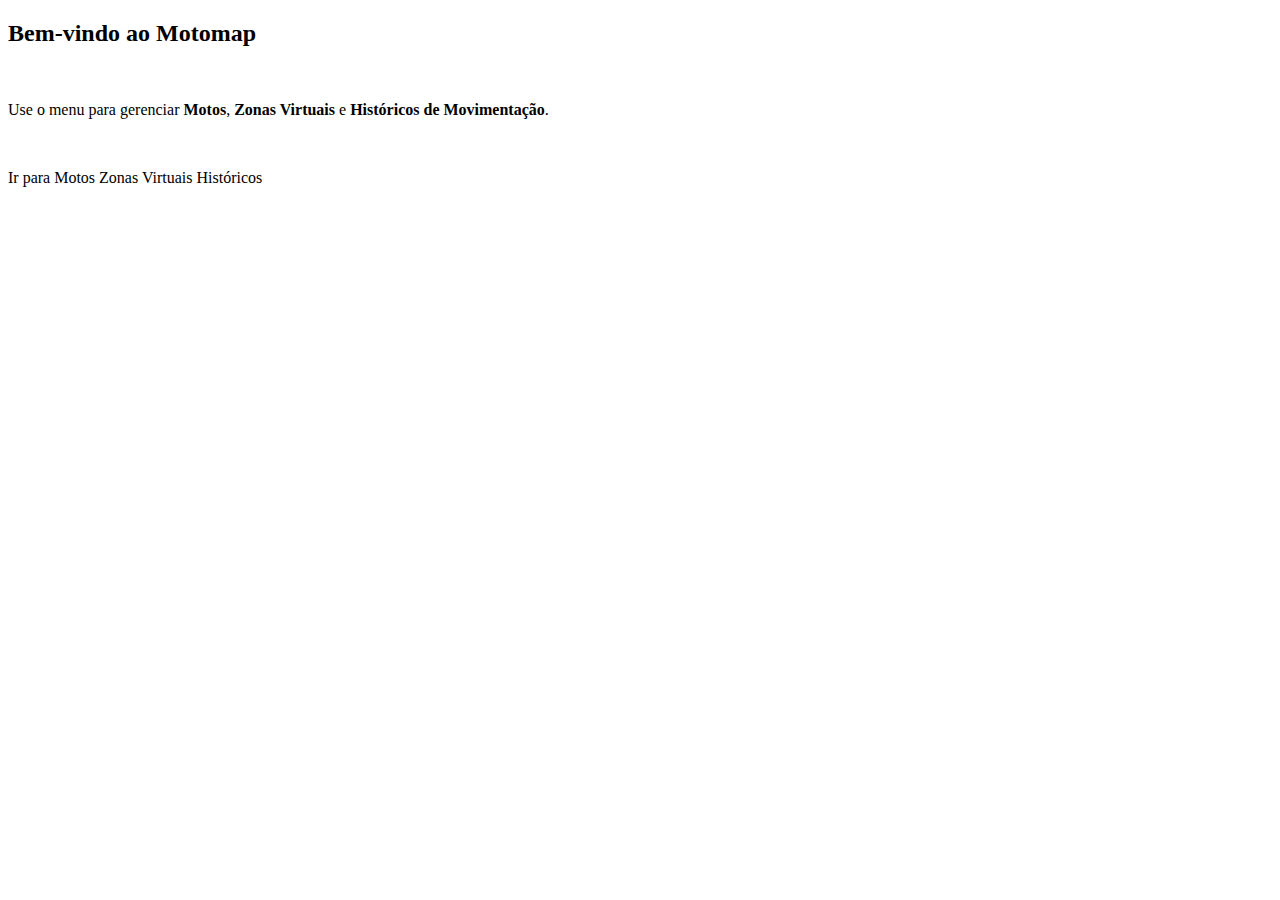
<file: src/main/resources/templates/index.html>
<!DOCTYPE html>
<html lang="pt-br" xmlns:th="http://www.thymeleaf.org">
<head th:replace="~{fragments/header :: head('Motomap – Home')}"></head>
<body>
<div th:replace="~{fragments/menu :: menu('home')}"></div>

<main class="wrap">
    <div class="card">
        <h2>Bem-vindo ao Motomap</h2>
        <br>
        <p>Use o menu para gerenciar <strong>Motos</strong>, <strong>Zonas Virtuais</strong> e <strong>Históricos de Movimentação</strong>.</p>
        <br>
        <p>
            <a class="btn primary" th:href="@{/motos}">Ir para Motos</a>
            <a class="btn" th:href="@{/zonas}">Zonas Virtuais</a>
            <a class="btn" th:href="@{/historicos}">Históricos</a>
        </p>
    </div>
</main>

<div th:replace="~{fragments/footer :: footer}"></div>
</body>
</html>
</file>
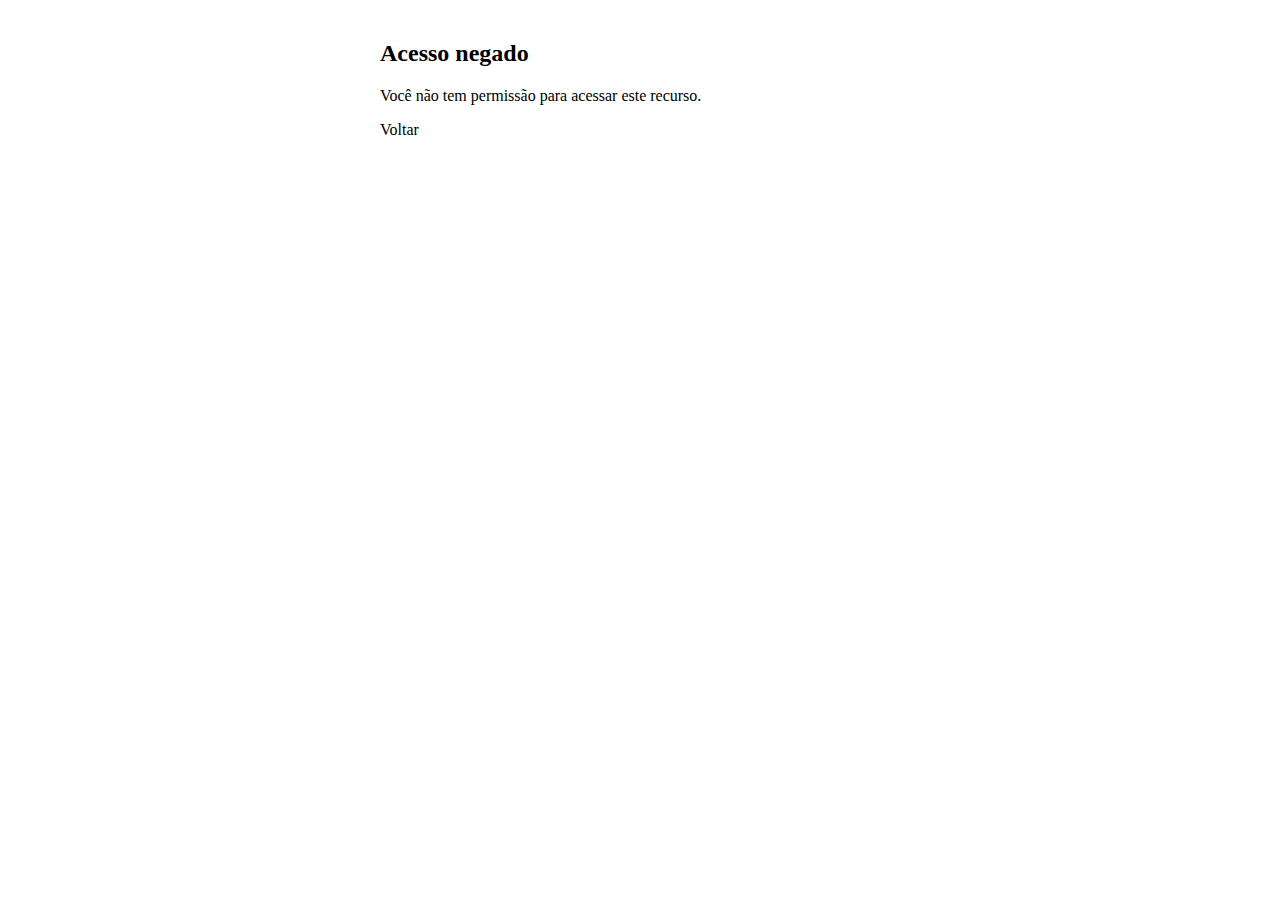
<file: src/main/resources/templates/auth/denied.html>
<!DOCTYPE html>
<html lang="pt-br" xmlns:th="http://www.thymeleaf.org">
<head th:replace="~{fragments/header :: head('Acesso negado')}"></head>
<body>
<div th:replace="~{fragments/menu :: menu('')}"></div>

<main class="wrap">
    <div class="card" style="max-width:520px;margin:40px auto">
        <h2>Acesso negado</h2>
        <p>Você não tem permissão para acessar este recurso.</p>
        <p><a class="btn" th:href="@{/}">Voltar</a></p>
    </div>
</main>

<div th:replace="~{fragments/footer :: footer}"></div>
</body>
</html>
</file>
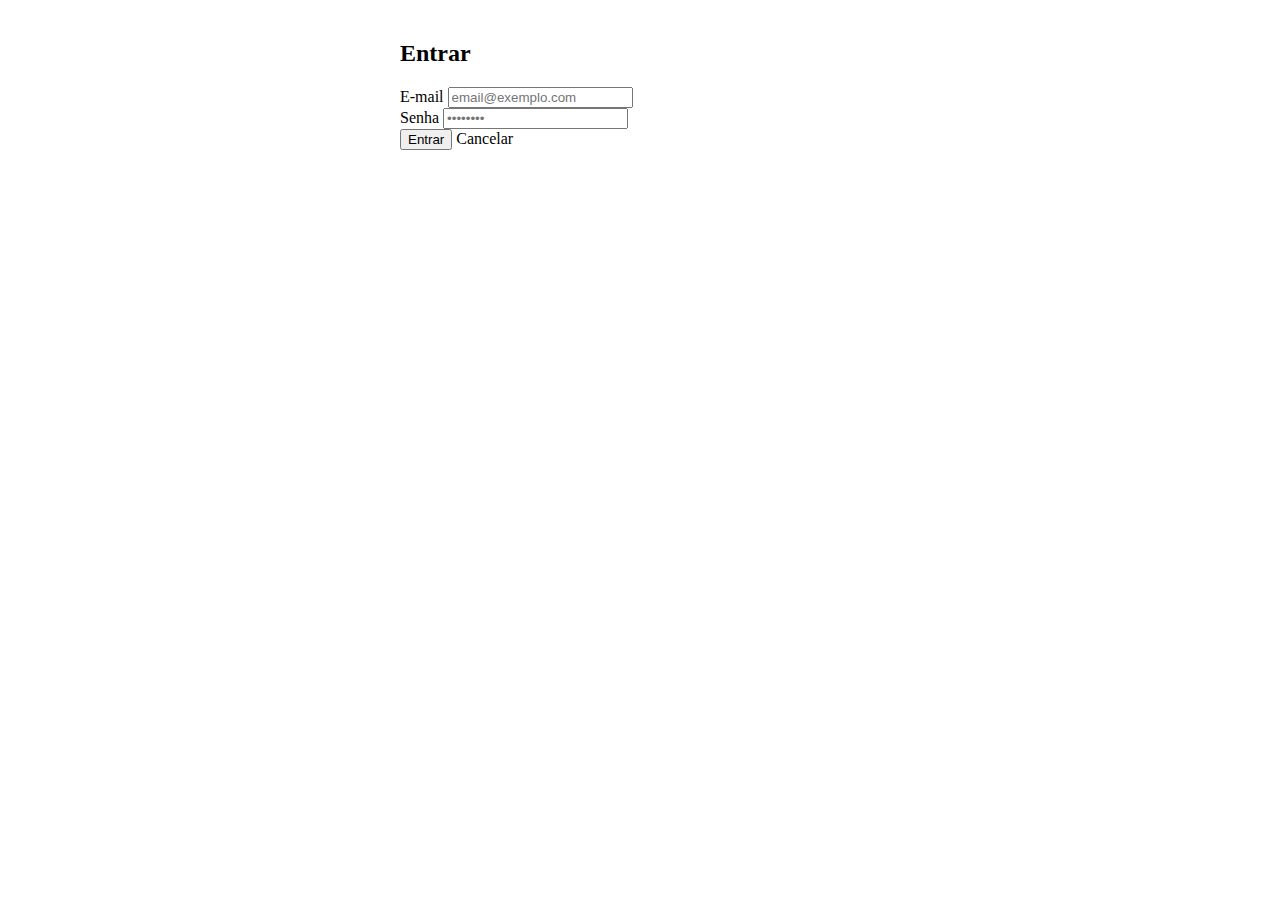
<file: src/main/resources/templates/auth/login.html>
<!DOCTYPE html>
<html lang="pt-br" xmlns:th="http://www.thymeleaf.org">
<head th:replace="~{fragments/header :: head('Login - Motomap')}"></head>
<body>
<div th:replace="~{fragments/menu :: menu('')}"></div>

<main class="wrap">
    <div class="card" style="max-width:480px;margin:40px auto">
        <h2>Entrar</h2>
        <form method="post" th:action="@{/login}">
            <div class="row single">
                <div>
                    <label>E-mail</label>
                    <input type="text" name="username" placeholder="email@exemplo.com" required/>
                </div>
            </div>
            <div class="row single">
                <div>
                    <label>Senha</label>
                    <input type="password" name="password" placeholder="••••••••" required/>
                </div>
            </div>
            <button class="btn primary" type="submit">Entrar</button>
            <a class="btn" th:href="@{/}">Cancelar</a>
        </form>
    </div>
</main>

<div th:replace="~{fragments/footer :: footer}"></div>
</body>
</html>
</file>
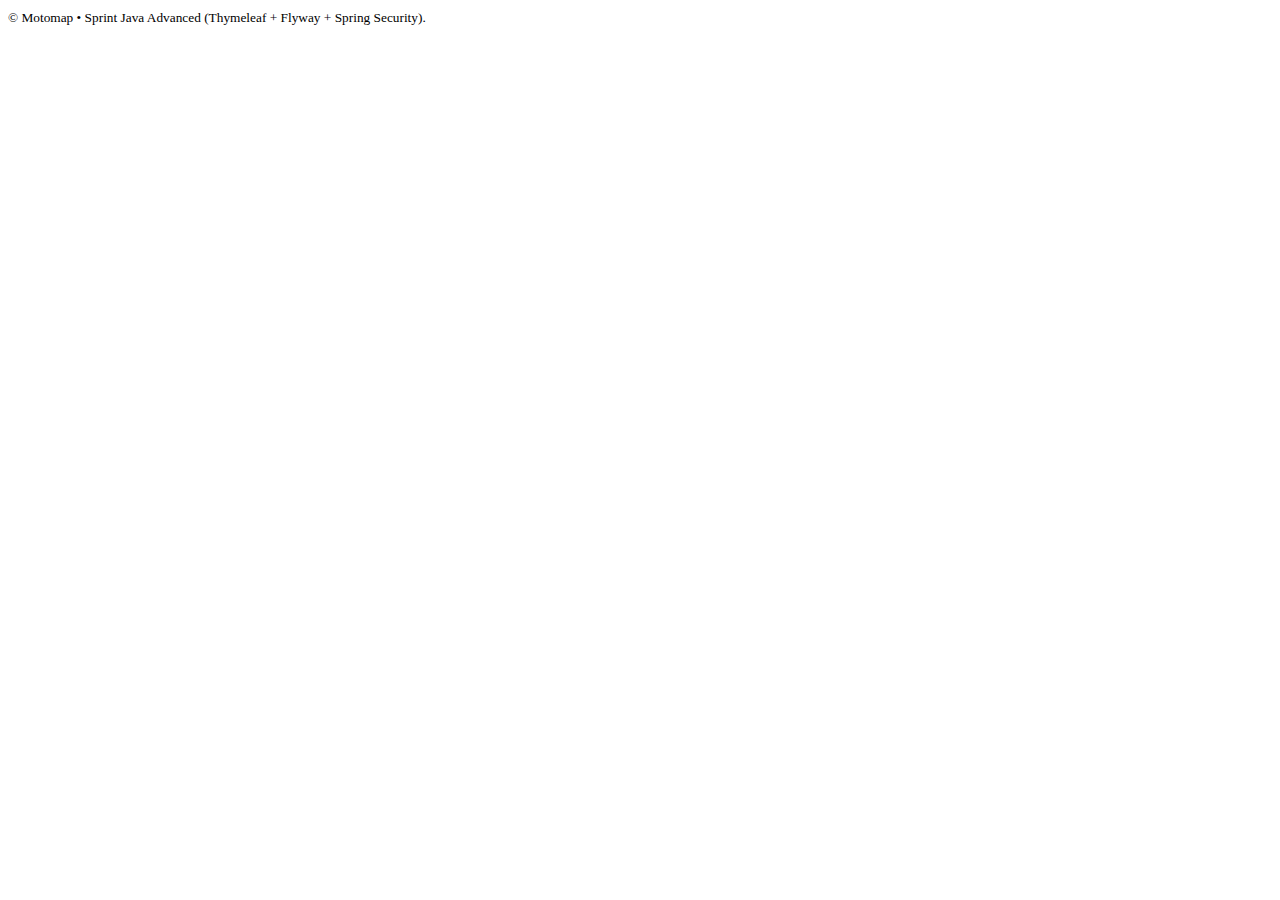
<file: src/main/resources/templates/fragments/footer.html>
<!DOCTYPE html>
<html lang="pt-br" xmlns:th="http://www.thymeleaf.org">
<body th:fragment="footer">
<footer>
    <div class="wrap">
        <small>© Motomap • Sprint Java Advanced (Thymeleaf + Flyway + Spring Security). </small>
    </div>
</footer>
</body>
</html>
</file>
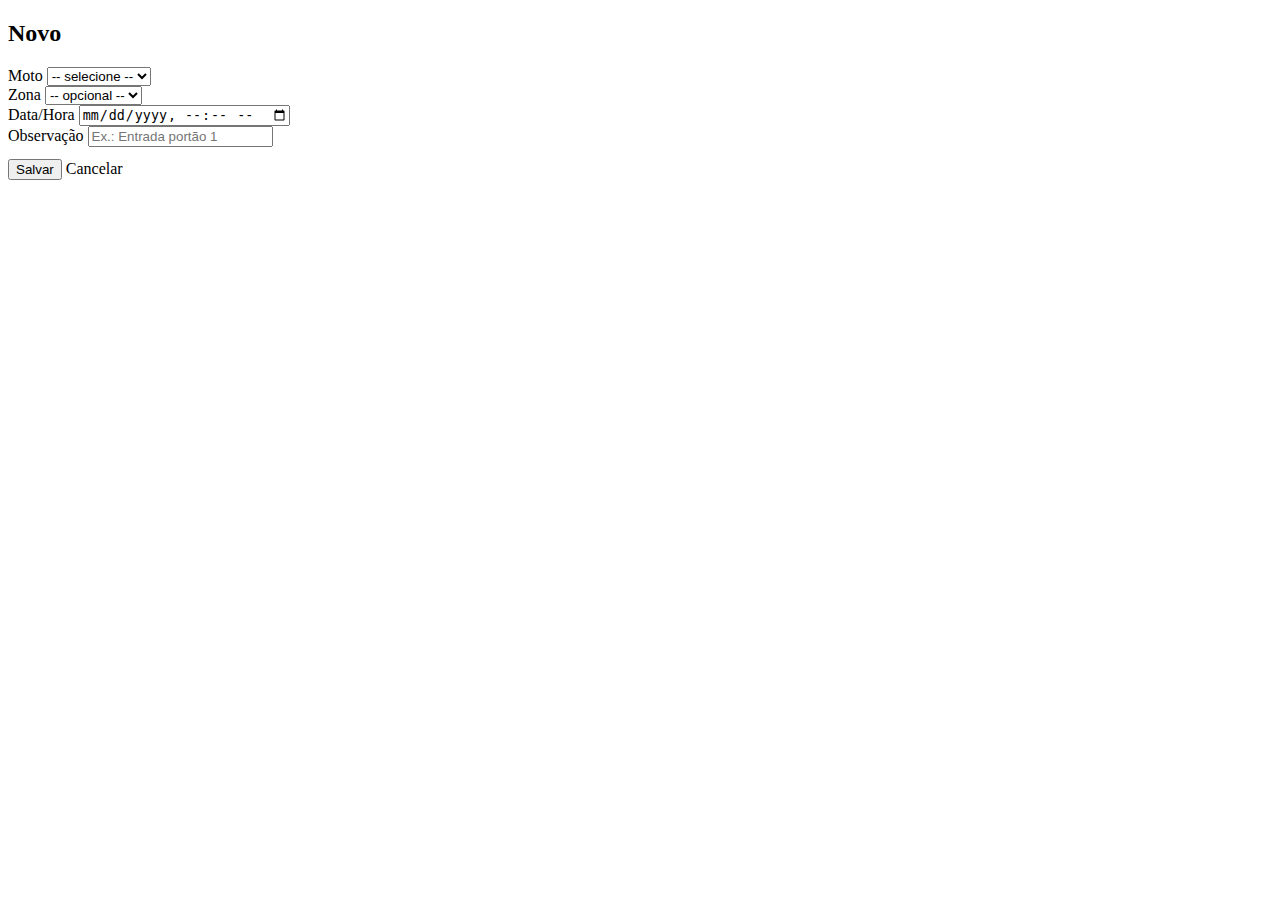
<file: src/main/resources/templates/historicos/form.html>
<!DOCTYPE html>
<html lang="pt-br" xmlns:th="http://www.thymeleaf.org">
<head th:replace="~{fragments/header :: head('Histórico – Formulário')}"></head>
<body>
<div th:replace="~{fragments/menu :: menu('historicos')}"></div>

<main class="wrap">
    <div class="card">
        <h2 th:text="${historicoMovimentacao.id} != null ? 'Editar Histórico' : 'Novo Histórico'">Novo</h2>

        <form th:action="${historicoMovimentacao.id} != null ? @{|/historicos/atualizar/${historicoMovimentacao.id}|} : @{/historicos}"
              th:object="${historicoMovimentacao}" method="post">

            <div class="row">
                <div>
                    <label>Moto</label>
                    <select th:field="*{moto}">
                        <option th:value="${null}">-- selecione --</option>
                        <option th:each="m : ${motos}" th:value="${m.id}"
                                th:text="${m.placa + ' - ' + m.modelo}"></option>
                    </select>
                    <div class="error" th:errors="*{moto}"></div>
                </div>

                <div>
                    <label>Zona</label>
                    <select th:field="*{zona}">
                        <option th:value="${null}">-- opcional --</option>
                        <option th:each="z : ${zonas}" th:value="${z.id}"
                                th:text="${z.nome}"></option>
                    </select>
                </div>
            </div>

            <div class="row">
                <div>
                    <label>Data/Hora</label>
                    <input type="datetime-local"
                           th:field="*{dataHora}"
                           th:value="${historicoMovimentacao.dataHora != null ? #temporals.format(historicoMovimentacao.dataHora, 'yyyy-MM-dd''T''HH:mm') : ''}">
                </div>
                <div>
                    <label>Observação</label>
                    <input type="text" th:field="*{observacao}" placeholder="Ex.: Entrada portão 1"/>
                </div>
            </div>

            <p style="margin-top:12px">
                <button class="btn primary" type="submit">Salvar</button>
                <a class="btn" th:href="@{/historicos}">Cancelar</a>
            </p>
        </form>
    </div>
</main>

<div th:replace="~{fragments/footer :: footer}"></div>
</body>
</html>
</file>
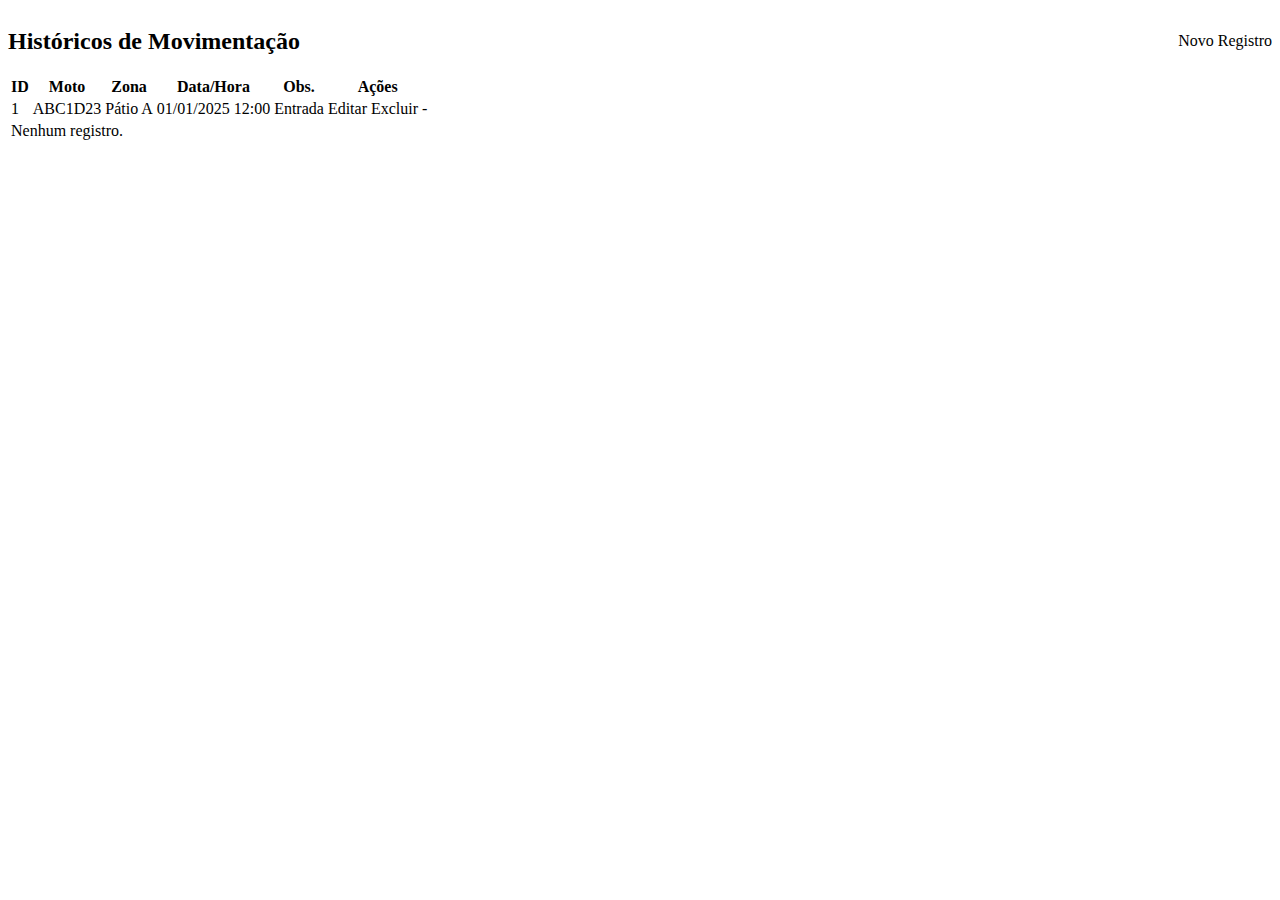
<file: src/main/resources/templates/historicos/lista.html>
<!DOCTYPE html>
<html lang="pt-br"
      xmlns:th="http://www.thymeleaf.org"
      xmlns:sec="http://www.thymeleaf.org/extras/spring-security">
<head th:replace="~{fragments/header :: head('Históricos de Movimentação')}"></head>
<body>
<div th:replace="~{fragments/menu :: menu('historicos')}"></div>

<main class="wrap">
    <div class="card">
        <div style="display:flex;justify-content:space-between;align-items:center">
            <h2>Históricos de Movimentação</h2>

            <!-- Novo Registro: só ADMIN -->
            <span sec:authorize="hasRole('ADMIN')">
        <a class="btn primary" th:href="@{/historicos/novo}">Novo Registro</a>
      </span>
        </div>

        <table>
            <thead>
            <tr>
                <th>ID</th>
                <th>Moto</th>
                <th>Zona</th>
                <th>Data/Hora</th>
                <th>Obs.</th>
                <th>Ações</th>
            </tr>
            </thead>

            <tbody>
            <tr th:each="h : ${historicos}">
                <td th:text="${h.id}">1</td>
                <td><span th:text="${h.moto != null ? h.moto.placa : '-'}">ABC1D23</span></td>
                <td><span th:text="${h.zona != null ? h.zona.nome : '-'}">Pátio A</span></td>
                <td th:text="${#temporals.format(h.dataHora, 'dd/MM/yyyy HH:mm')}">01/01/2025 12:00</td>
                <td th:text="${h.observacao}">Entrada</td>

                <td class="actions">
                    <!-- Ações só ADMIN -->
                    <span sec:authorize="hasRole('ADMIN')">
            <a th:href="@{|/historicos/editar/${h.id}|}">Editar</a>
            <a th:href="@{|/historicos/excluir/${h.id}|}"
               onclick="return confirm('Confirma excluir?')">Excluir</a>
          </span>

                    <!-- Operador vê apenas um traço -->
                    <span sec:authorize="!hasRole('ADMIN')">-</span>
                </td>
            </tr>

            <tr th:if="${#lists.isEmpty(historicos)}">
                <td colspan="6">Nenhum registro.</td>
            </tr>
            </tbody>
        </table>
    </div>
</main>

<div th:replace="~{fragments/footer :: footer}"></div>
</body>
</html>
</file>
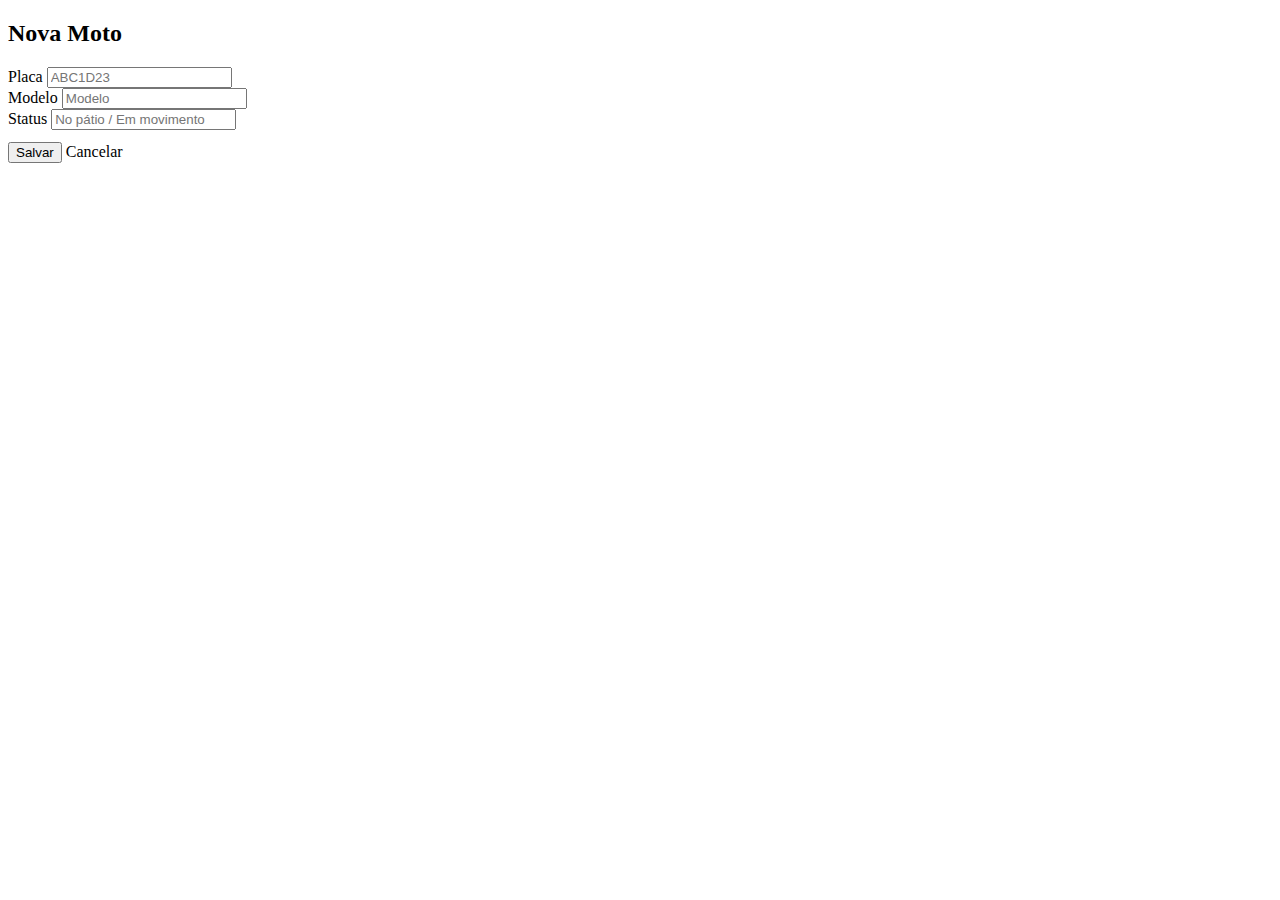
<file: src/main/resources/templates/motos/form.html>
<!DOCTYPE html>
<html lang="pt-br" xmlns:th="http://www.thymeleaf.org">
<head th:replace="~{fragments/header :: head('Moto – Formulário')}"></head>
<body>
<div th:replace="~{fragments/menu :: menu('motos')}"></div>

<main class="wrap">
    <div class="card">
        <h2 th:text="${moto.id} != null ? 'Editar Moto' : 'Nova Moto'">Nova Moto</h2>

        <form th:action="${moto.id} != null ? @{|/motos/atualizar/${moto.id}|} : @{/motos}"
              th:object="${moto}" method="post">

            <div class="row">
                <div>
                    <label>Placa</label>
                    <input type="text" th:field="*{placa}" placeholder="ABC1D23"/>
                    <div class="error" th:errors="*{placa}"></div>
                </div>
                <div>
                    <label>Modelo</label>
                    <input type="text" th:field="*{modelo}" placeholder="Modelo"/>
                    <div class="error" th:errors="*{modelo}"></div>
                </div>
            </div>

            <div class="row single">
                <div>
                    <label>Status</label>
                    <input type="text" th:field="*{status}" placeholder="No pátio / Em movimento"/>
                    <div class="error" th:errors="*{status}"></div>
                </div>
            </div>

            <p style="margin-top:12px">
                <button class="btn primary" type="submit">Salvar</button>
                <a class="btn" th:href="@{/motos}">Cancelar</a>
            </p>
        </form>
    </div>
</main>

<div th:replace="~{fragments/footer :: footer}"></div>
</body>
</html>
</file>
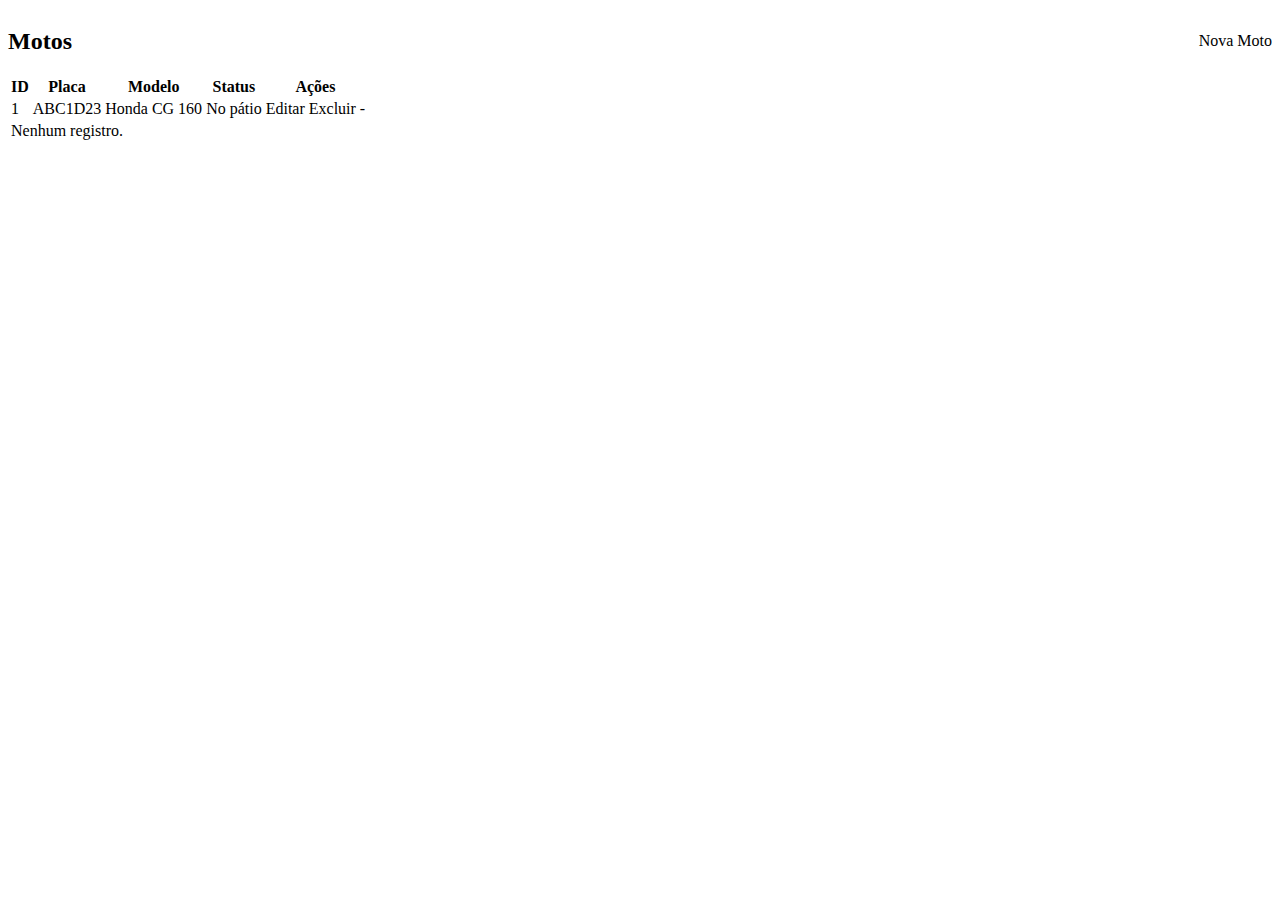
<file: src/main/resources/templates/motos/lista.html>
<!DOCTYPE html>
<html lang="pt-br"
      xmlns:th="http://www.thymeleaf.org"
      xmlns:sec="http://www.thymeleaf.org/extras/spring-security">
<head th:replace="~{fragments/header :: head('Motos')}"></head>
<body>
<div th:replace="~{fragments/menu :: menu('motos')}"></div>

<main class="wrap">
    <div class="card">
        <div style="display:flex;justify-content:space-between;align-items:center">
            <h2>Motos</h2>

            <!-- Botão "Nova Moto" só para ADMIN -->
            <span sec:authorize="hasRole('ADMIN')">
        <a class="btn primary" th:href="@{/motos/novo}">Nova Moto</a>
      </span>
        </div>

        <table>
            <thead>
            <tr>
                <th>ID</th>
                <th>Placa</th>
                <th>Modelo</th>
                <th>Status</th>
                <th>Ações</th>
            </tr>
            </thead>

            <tbody>
            <tr th:each="m : ${motos}">
                <td th:text="${m.id}">1</td>
                <td th:text="${m.placa}">ABC1D23</td>
                <td th:text="${m.modelo}">Honda CG 160</td>
                <td th:text="${m.status}">No pátio</td>

                <td class="actions">
                    <!-- Ações só para ADMIN -->
                    <span sec:authorize="hasRole('ADMIN')">
            <a th:href="@{|/motos/editar/${m.id}|}">Editar</a>
            <a th:href="@{|/motos/excluir/${m.id}|}"
               onclick="return confirm('Confirma excluir?')">Excluir</a>
          </span>

                    <!-- Para OPERADOR, não mostra botões -->
                    <span sec:authorize="!hasRole('ADMIN')">-</span>
                </td>
            </tr>

            <tr th:if="${#lists.isEmpty(motos)}">
                <td colspan="5">Nenhum registro.</td>
            </tr>
            </tbody>
        </table>
    </div>
</main>

<div th:replace="~{fragments/footer :: footer}"></div>
</body>
</html>
</file>
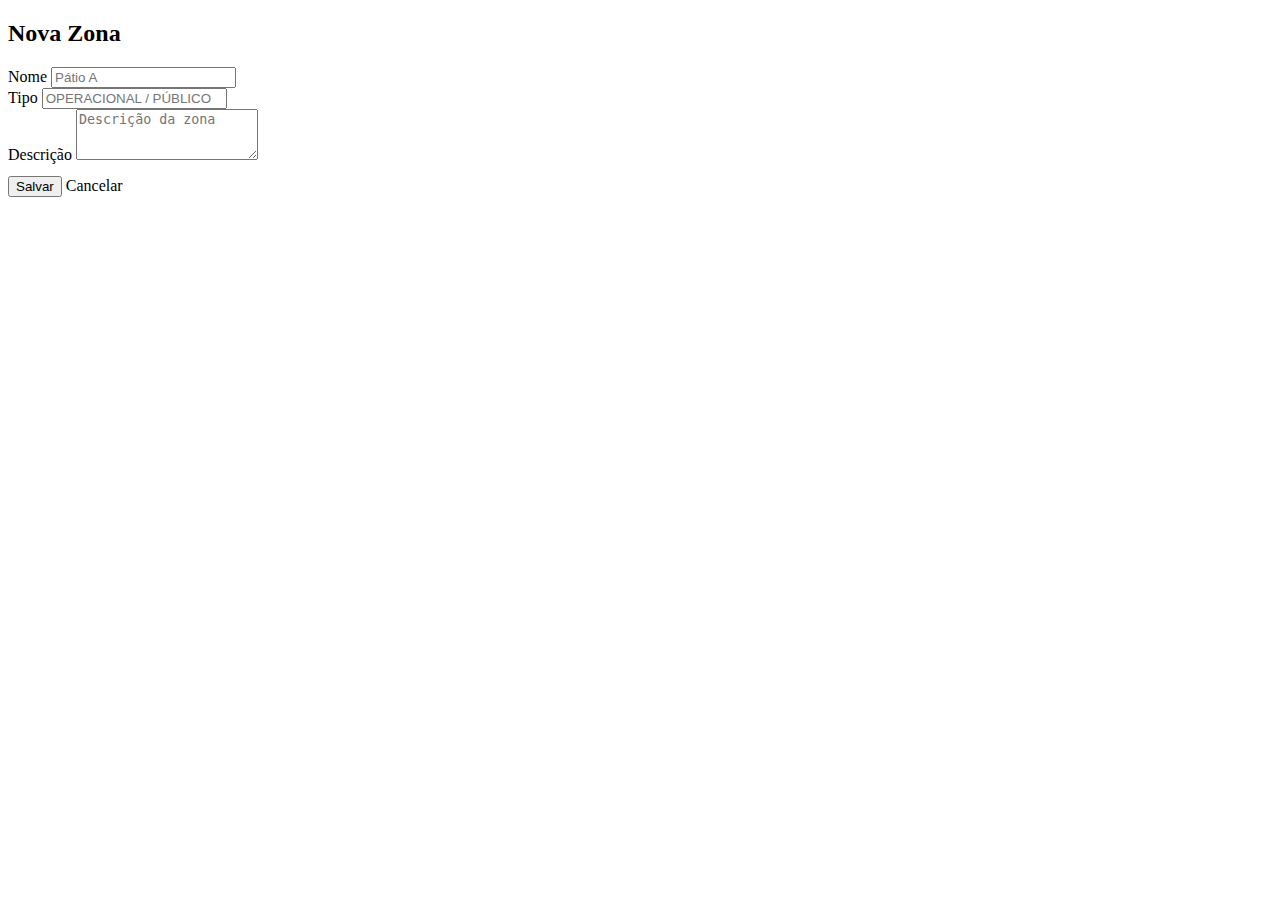
<file: src/main/resources/templates/zonas/form.html>
<!DOCTYPE html>
<html lang="pt-br" xmlns:th="http://www.thymeleaf.org">
<head th:replace="~{fragments/header :: head('Zona Virtual – Formulário')}"></head>
<body>
<div th:replace="~{fragments/menu :: menu('zonas')}"></div>

<main class="wrap">
    <div class="card">
        <h2 th:text="${zonaVirtual.id} != null ? 'Editar Zona Virtual' : 'Nova Zona Virtual'">Nova Zona</h2>

        <form th:action="${zonaVirtual.id} != null ? @{|/zonas/atualizar/${zonaVirtual.id}|} : @{/zonas}"
              th:object="${zonaVirtual}" method="post">

            <div class="row">
                <div>
                    <label>Nome</label>
                    <input type="text" th:field="*{nome}" placeholder="Pátio A"/>
                    <div class="error" th:errors="*{nome}"></div>
                </div>
                <div>
                    <label>Tipo</label>
                    <input type="text" th:field="*{tipo}" placeholder="OPERACIONAL / PÚBLICO"/>
                </div>
            </div>

            <div class="row single">
                <div>
                    <label>Descrição</label>
                    <textarea th:field="*{descricao}" rows="3" placeholder="Descrição da zona"></textarea>
                </div>
            </div>

            <p style="margin-top:12px">
                <button class="btn primary" type="submit">Salvar</button>
                <a class="btn" th:href="@{/zonas}">Cancelar</a>
            </p>
        </form>
    </div>
</main>

<div th:replace="~{fragments/footer :: footer}"></div>
</body>
</html>
</file>
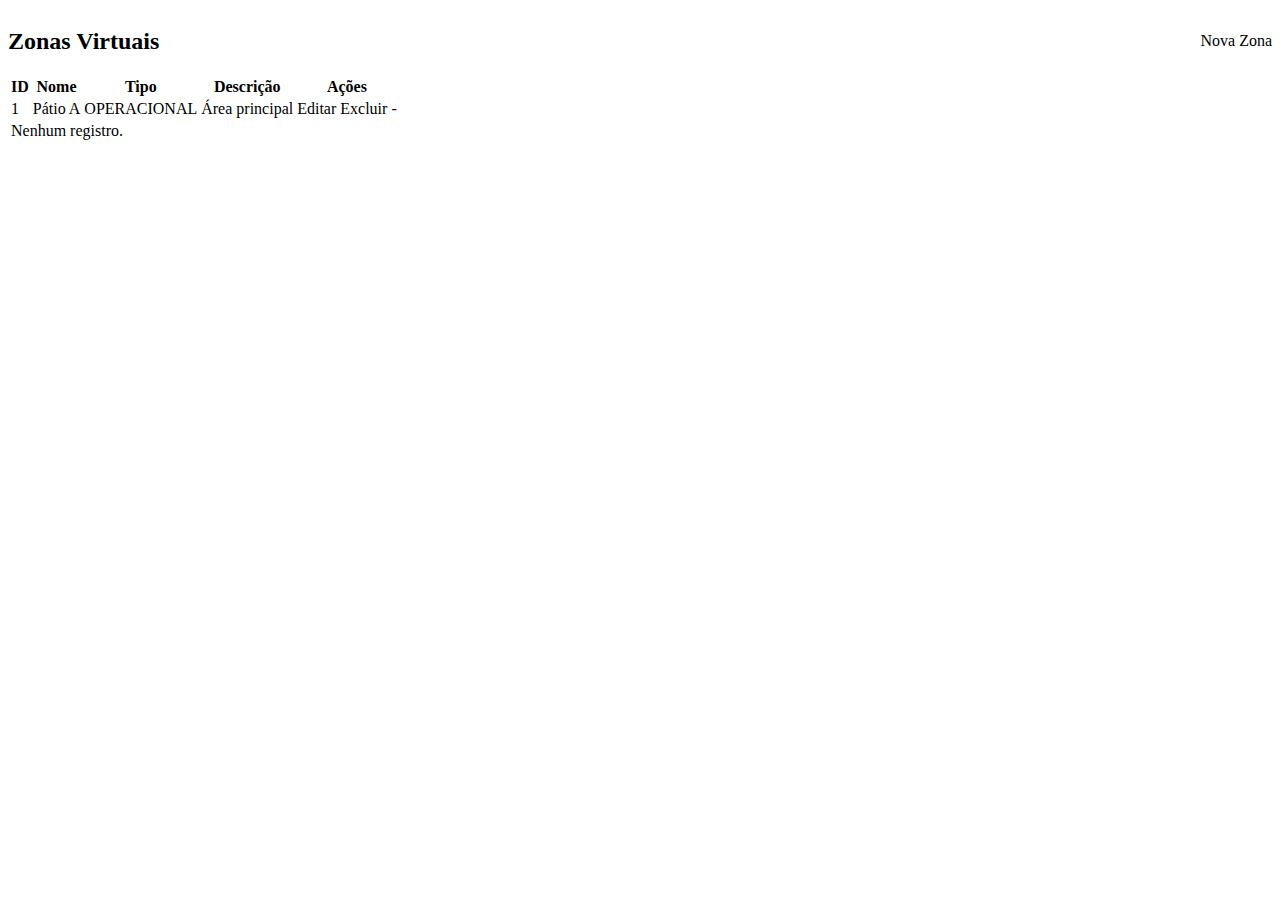
<file: src/main/resources/templates/zonas/lista.html>
<!DOCTYPE html>
<html lang="pt-br"
      xmlns:th="http://www.thymeleaf.org"
      xmlns:sec="http://www.thymeleaf.org/extras/spring-security">
<head th:replace="~{fragments/header :: head('Zonas Virtuais')}"></head>
<body>
<div th:replace="~{fragments/menu :: menu('zonas')}"></div>

<main class="wrap">
    <div class="card">
        <div style="display:flex;justify-content:space-between;align-items:center">
            <h2>Zonas Virtuais</h2>

            <!-- Botão Nova Zona só ADMIN -->
            <span sec:authorize="hasRole('ADMIN')">
        <a class="btn primary" th:href="@{/zonas/novo}">Nova Zona</a>
      </span>
        </div>

        <table>
            <thead>
            <tr>
                <th>ID</th>
                <th>Nome</th>
                <th>Tipo</th>
                <th>Descrição</th>
                <th>Ações</th>
            </tr>
            </thead>
            <tbody>
            <tr th:each="z : ${zonas}">
                <td th:text="${z.id}">1</td>
                <td th:text="${z.nome}">Pátio A</td>
                <td th:text="${z.tipo}">OPERACIONAL</td>
                <td th:text="${z.descricao}">Área principal</td>

                <td class="actions">
                    <!-- Ações só ADMIN -->
                    <span sec:authorize="hasRole('ADMIN')">
            <a th:href="@{|/zonas/editar/${z.id}|}">Editar</a>
            <a th:href="@{|/zonas/excluir/${z.id}|}"
               onclick="return confirm('Confirma excluir?')">Excluir</a>
          </span>

                    <!-- Operador vê apenas traço -->
                    <span sec:authorize="!hasRole('ADMIN')">-</span>
                </td>
            </tr>

            <tr th:if="${#lists.isEmpty(zonas)}">
                <td colspan="5">Nenhum registro.</td>
            </tr>
            </tbody>
        </table>
    </div>
</main>

<div th:replace="~{fragments/footer :: footer}"></div>
</body>
</html>
</file>
